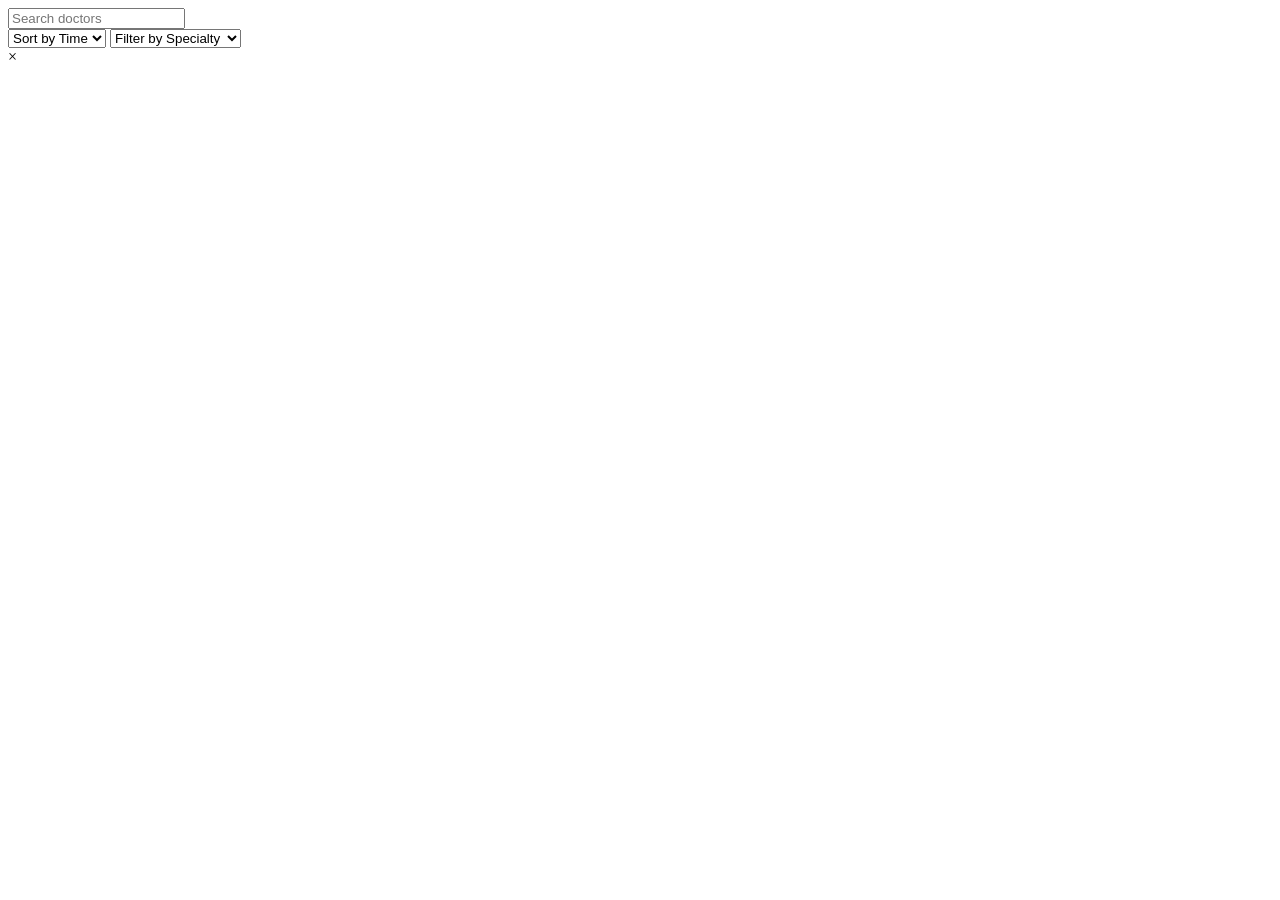
<file: app/src/main/resources/templates/admin/adminDashboard.html>
<!DOCTYPE html>
<html lang="en" xmlns:th="http://www.thymeleaf.org">
<head>
  <meta charset="UTF-8">
  <meta name="viewport" content="width=device-width, initial-scale=1.0">
  <link rel="icon" type="image/png" th:href="@{/assets/images/logo/logo.png}">
  <title>Admin Dashboard</title>
  <link rel="stylesheet" th:href="@{/assets/css/adminDashboard.css}">
  <link rel="stylesheet" th:href="@{/assets/css/style.css}">
  <script th:src="@{/js/render.js}" defer></script>
  <script th:src="@{/js/util.js}" defer></script>
  <script th:src="@{/js/components/header.js}" defer></script>
  <script th:src="@{/js/components/footer.js}" defer></script>
</head>
<body onload="renderContent()">
  <div class="container">
    <div class="wrapper">
      <div id="header"></div>
      <main class="main-content">
        <input type="text" id="searchBar" class="searchBar" placeholder="Search doctors">
        <div class="filter-wrapper">
          <select class="filter-select" id="filterTime">
            <option value="">Sort by Time</option>
            <option value="AM">AM</option>
            <option value="PM">PM</option>
          </select>
          <select class="filter-select" id="filterSpecialty">
            <option value="">Filter by Specialty</option>
            <option value="Cardiologist">Cardiologist</option>
            <option value="Dermatologist">Dermatologist</option>
            <option value="Neurologist">Neurologist</option>
            <option value="Pediatrician">Pediatrician</option>
            <option value="Orthopedic">Orthopedic</option>
            <option value="Gynecologist">Gynecologist</option>
            <option value="Psychiatrist">Psychiatrist</option>
            <option value="Dentist">Dentist</option>
            <option value="Ophthalmologist">Ophthalmologist</option>
            <option value="Ent">ENT Specialist</option>
            <option value="Urologist">Urologist</option>
            <option value="Oncologist">Oncologist</option>
            <option value="Gastroenterologist">Gastroenterologist</option>
            <option value="General">General Physician</option>
          </select>
        </div>
        <div id="content"></div>
      </main>
      <div id="footer"></div>
    </div>
  </div>
  <div id="modal" class="modal">
    <div class="modal-content">
      <span class="close" id="closeModal">&times;</span>
      <div id="modal-body"></div>
    </div>
  </div>
  <script type="module" th:src="@{/js/adminDashboard.js}"></script>
  <script type="module" th:src="@{/js/components/doctorCard.js}"></script>
  <script type="module" th:src="@{/js/components/modals.js}"></script>
</body>
</html>
</file>
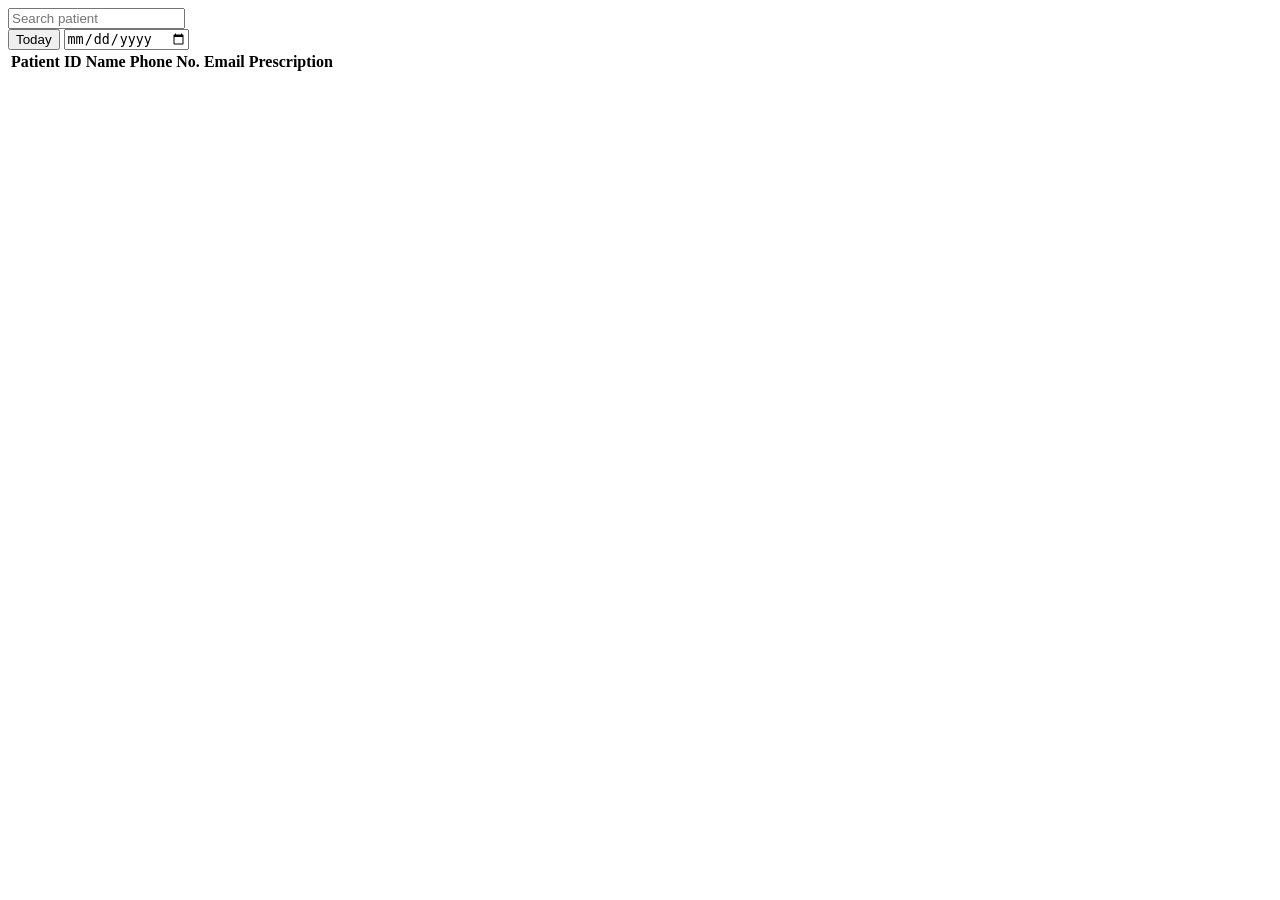
<file: app/src/main/resources/templates/doctor/doctorDashboard.html>
<!DOCTYPE html>
<html lang="en" xmlns:th="http://www.thymeleaf.org">
<head>
  <meta charset="UTF-8">
  <meta name="viewport" content="width=device-width, initial-scale=1.0">
  <link rel="icon" type="image/png" th:href="@{/assets/images/logo/logo.png}">
  <title>Doctor Dashboard</title>
  <link rel="stylesheet" th:href="@{/assets/css/adminDashboard.css}">
  <link rel="stylesheet" th:href="@{/assets/css/doctorDashboard.css}">
  <link rel="stylesheet" th:href="@{/assets/css/style.css}">
  <script th:src="@{/js/render.js}" defer></script>
  <script th:src="@{/js/util.js}" defer></script>
  <script th:src="@{/js/components/header.js}" defer></script>
  <script th:src="@{/js/components/footer.js}" defer></script>
  <script type="module" th:src="@{/js/doctorDashboard.js}" defer></script>
</head>
<body onload="renderContent()">
  <div class="container">
    <div class="wrapper">
      <div id="header"></div>
      <div class="main-content">
        <input type="text" id="searchBar" class="searchBar" placeholder="Search patient">
        <div class="filter-wrapper">
          <button id="todayButton" class="today-btn">Today</button>
          <input type="date" id="datePicker" class="date-picker">
        </div>
        <table id="patientTable">
          <thead class="table-header">
            <tr>
              <th>Patient ID</th>
              <th>Name</th>
              <th>Phone No.</th>
              <th>Email</th>
              <th>Prescription</th>
            </tr>
          </thead>
          <tbody id="patientTableBody"></tbody>
        </table>
      </div>
      <div id="footer"></div>
    </div>
  </div>
</body>
</html>
</file>
